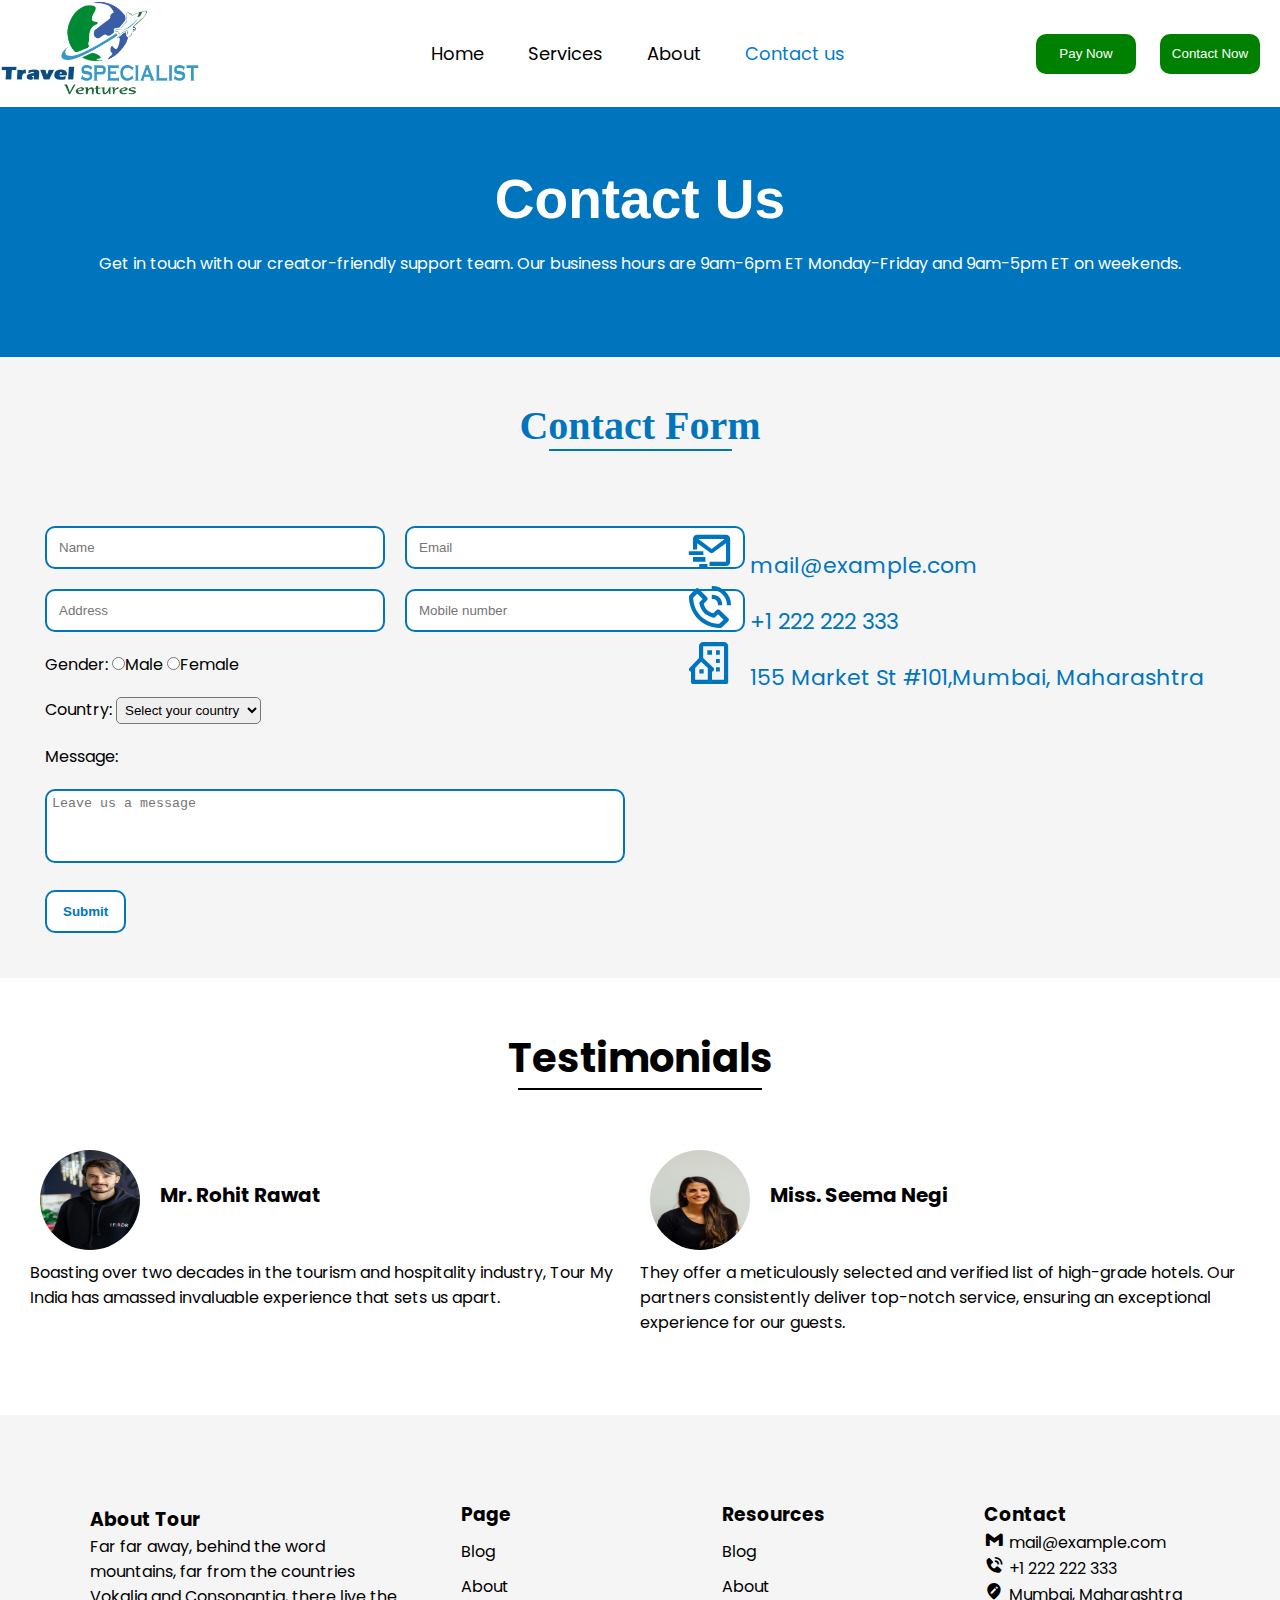
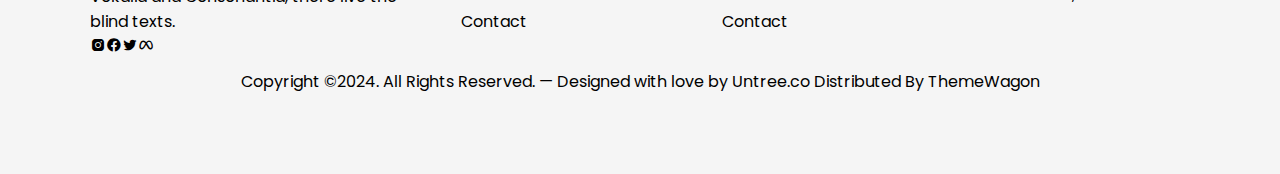
<file: contact.html>
<!DOCTYPE html>
<html lang="en">
<head>
    <meta charset="UTF-8">
    <meta name="viewport" content="width=device-width, initial-scale=1.0">
    <title>Contact</title>
    <link href='https://unpkg.com/boxicons@2.1.4/css/boxicons.min.css' rel='stylesheet'>
    <link rel="stylesheet" href="contact.css">
    <link rel="shortcut icon" href="icon/icon.png">
    <link rel="stylesheet" href="contact-responsive.css">
</head>
<script src="https://cdn.emailjs.com/dist/email.min.js"></script>
<script type="text/javascript">
  (function() {
    emailjs.init("PmLD1UZniEW7gGkpP");  // Replace "YOUR_USER_ID" with your actual EmailJS user ID
  })();
</script>
<style>
  .error {
    color: red;
  }
</style>
<body>
<header>
  <div class="row align-items-center">
    <div class="logo">
      <img src="icon/logo.png" alt="image.logo">
    </div>
    <nav>
      <ul>
        <li><a href="index.html">Home</a></li>
        <li><a href="services.html">Services</a></li>
        <li><a href="about.html">About</a></li>
        <li><a class="active" href="contact.html">Contact us</a></li>
      </ul>
    </nav>
    <div class="btn">
      <button>Pay Now</button>
      <button>Contact Now</button>
    </div>
    <div class="icon">
      &#9776;
    </div>
  </div>
</header>

<div class="banner">
  <div class="container">
    <h1>Contact Us</h1>
    <p>Get in touch with our creator-friendly support team.
      Our business hours are 9am-6pm ET Monday-Friday and 9am-5pm ET on weekends.
    </p>
  </div>
</div>

<div class="form">
  <h2 class="text-center">Contact Form</h2><hr>
  <div class="row">
    <div class="col-50">
      <div class="form-area">
        <div class="container"> 
          <form name="cc" onsubmit="return sendMail(this)">
            <div class="row-2">
              <p><input type="text" placeholder="Name" id="name" name="name"></p>
              <span id="usererror" class="error"></span>
              <p><input type="email" placeholder="Email" id="email" name="email"></p>
              <span id="emailerror" class="error"></span>
            </div>
            <div class="row-2">
              <p><input type="text" placeholder="Address" id="address" name="address"></p>
              <span id="addresserror" class="error"></span>
              <p><input type="number" placeholder="Mobile number" maxlength="10" id="mobile_number" name="mobile_number"></p>
              <span id="mobileerror" class="error"></span>
            </div>
            <p>Gender:
              <input type="radio" name="gender" value="male">Male
              <input type="radio" name="gender" value="female">Female
            </p>
            <span id="generror" class="error"></span>
            <p>Country:
              <select name="country">
                <option value="default">Select your country</option>
                <option value="india">India</option>
                <option value="australia">Australia</option>
                <option value="us">US</option>
                <option value="nz">NZ</option>
                <option value="pakistan">Pakistan</option>
              </select>
            </p>
            <span id="countryerror" class="error"></span>
            <p>Message:</p>
            <p><textarea rows="4" placeholder="Leave us a message" id="message" name="message"></textarea></p>
            <p><input type="submit" value="Submit"></p>
          </form>
        </div> 
      </div>
    </div>
    <div class="col-50">
      <div class="info">
        <p><i class='bx bx-mail-send'></i>mail@example.com</p>
        <p><i class='bx bx-phone-call'></i>+1 222 222 333</p>
        <p><i class='bx bx-building-house'></i>155 Market St #101,Mumbai, Maharashtra</p>
      </div>
    </div>
  </div>
</div>

<section class="testimonials">
  <div class="container">
    <h2>Testimonials</h2><hr>
    <div class="row">
      <div class="col-50">
        <div class="image-area">
          <img src="image/face1.jpg" alt="face1">
          <p>Mr. Rohit Rawat</p>
        </div>
        <p>Boasting over two decades in the tourism and hospitality industry, Tour My India has amassed invaluable experience that sets us apart.</p>
      </div>
      <div class="col-50">
        <div class="image-area">
          <img src="image/face2.jpg" alt="face1">
          <p>Miss. Seema Negi</p>
        </div>
        <p>They offer a meticulously selected and verified list of high-grade hotels. Our partners consistently deliver top-notch service, ensuring an exceptional experience for our guests.</p>
      </div>
    </div>
  </div>
</section>

<footer>
  <div class="row">
    <div class="col-30">
      <h3>About Tour</h3>
      <p>Far far away, behind the word mountains, far from the countries Vokalia and Consonantia, there live the blind texts.</p>
      <p><i class='bx bxl-instagram-alt'></i><i class='bx bxl-facebook-circle'></i><i class='bx bxl-twitter'></i><i class='bx bxl-meta'></i></p>
    </div>
    <div class="col-70">
      <div class="col-33"><h3>Page</h3>
        <ul><li>Blog</li></ul>
        <ul><li>About</li></ul>
        <ul><li>Contact</li></ul>
      </div>
      <div class="col-33"><h3>Resources</h3>
        <ul><li>Blog</li></ul>
        <ul><li>About</li></ul>
        <ul><li>Contact</li></ul>
      </div>
      <div class="col-33"><h3>Contact</h3>
        <p><i class='bx bxl-gmail'></i>mail@example.com</p>
        <p><i class='bx bxs-phone-call'></i>+1 222 222 333</p>
        <p><i class='bx bxs-edit-location'></i>Mumbai, Maharashtra</p>
      </div>
    </div>
  </div>
  <p class="text">Copyright ©2024. All Rights Reserved. — Designed with love by Untree.co Distributed By ThemeWagon</p>
</footer>

<script src="custom.js"></script>
<script>
  let icon = document.querySelector(".icon");
  let ul = document.querySelector("ul");
  icon.addEventListener("click", () => {
    ul.classList.toggle("showData");
  });
</script>

<script>
  function sendMail(form) {
    var name = document.getElementById('name').value;
    var email = document.getElementById('email').value;
    var address = document.getElementById('address').value;
    var mobile_number = document.getElementById('mobile_number').value;
    var gender = form.gender.value;
    var country = form.country.value;
    var message = document.getElementById('message').value;

    var valid = true;
    if (!name) {
      document.getElementById('usererror').innerText = 'Please enter your name';
      valid = false;
    } else {
      document.getElementById('usererror').innerText = '';
    }
    if (!email) {
      document.getElementById('emailerror').innerText = 'Please enter your email';
      valid = false;
    } else {
      document.getElementById('emailerror').innerText = '';
    }
    if (!address) {
      document.getElementById('addresserror').innerText = 'Please enter your address';
      valid = false;
    } else {
      document.getElementById('addresserror').innerText = '';
    }
    if (!mobile_number) {
      document.getElementById('mobileerror').innerText = 'Please enter your mobile number';
      valid = false;
    } else {
      document.getElementById('mobileerror').innerText = '';
    }
    if (!gender) {
      document.getElementById('generror').innerText = 'Please select your gender';
      valid = false;
    } else {
      document.getElementById('generror').innerText = '';
    }
    if (country === 'default') {
      document.getElementById('countryerror').innerText = 'Please select your country';
      valid = false;
    } else {
      document.getElementById('countryerror').innerText = '';
    }

    if (!valid) {
      return false;
    }

    emailjs.send('service_hhzyb3l', 'template_4qy688n', {
      name: name,
      email: email,
      address: address,
      mobile_number: mobile_number,
      gender: gender,
      country: country,
      message: message
    })
    .then(function(response) {
      alert('SUCCESS! Email has been sent.');
    }, function(error) {
      alert('FAILED to send email.', error);
    });

    return false;
  }
</script>
</body>
</html>
</file>
<file: contact.css>
@import url('https://fonts.googleapis.com/css2?family=Poppins:ital,wght@0,400;0,500;0,600;0,700;0,800;0,900;1,500;1,600;1,700;1,800;1,900&display=swap');



body{
    font-family:'Poppins', sans-serif;
   
}
*{
    box-sizing: border-box;
    margin:0;
    
}
header{
    width:100%;
    background:white;
    
}
.logo img{
    width: 200px;
    height: 100px;  
}
.icon{
    align-items: center;
    font-size: 30px;
   margin-right: 12px;
   display:none;
}
nav ul{
    width:auto;
    margin:0;
    list-style:none;
    display:flex; 
}
nav ul li{
    margin:0 12px;
}
nav ul li a{
    color: black;
    font-size: large;
    transition:all 0.5s;
    text-decoration: none;
    padding:12px 10px;
}
.active{
    color:rgba(4, 122, 201);
}
nav ul li a:hover{
    color:rgba(4, 122, 201);
    transition: all 0.5s;
}

.align-items-center{
    align-items: center;
}
.btn button{
    margin-right: 20px;
    width: 100px;
    height: 40px;
    border: none;
    border-radius: 10px;
    background-color: green;
    color: white;
    cursor: pointer;
}
.btn button:hover{
    background-color: darkgreen;
}
/* banner start */
.banner{
    width: 100%;
    height:250px;
    background-color: rgba(0,117,190,255);
    text-align: center;
    padding: 20px;
}
.banner h1{
    text-align: center;
    font-size: 55px;
    color: white;
    font-family:'Gill Sans', 'Gill Sans MT', Calibri, 'Trebuchet MS', sans-serif;
}
.banner p{
    text-align: center;
    color: white;
margin-top: 20px;
}
.row{
    width:100%;
    display: flex;
    margin:0;
    justify-content: space-between;
}
.container{
    width:100%;
    height:auto;
    margin: auto;
    background: none;
    margin-top: 40px;
}
/* banner end */

/* form-area start */ 
.form{
    width: 100%;
    padding: 30px;
    margin-bottom: 50px ;
    background-color: whitesmoke;
}
.col-50{
    width: 50%;
}
.row-2{
    display: flex;
}
.info{
    margin-top: 60px;
    width:100%;
    padding: 15px;
}
.info p{
font-size: 22px;
color: rgba(0,117,190,255);
margin-left: 30px;
}
.info .bx{
font-size: 50px;
margin-right: 15px;
cursor: pointer;
}
.form-area{
    width:100%;
    padding: 15px;
}
.form-area p{
    margin-top: 20px;
}
.form-area input[type=text]{
    padding: 12px;
    width: 340px;
    border-radius: 10px;
    border: 2px solid rgba(0,117,190,255);
}
.form-area input[type=email], input[type=number]{
    padding: 12px;
    margin-left: 20px;
    width: 340px;
    border-radius: 10px;
    border: 2px solid rgba(0,117,190,255);
}
.form-area input[type=email]:focus,input[type=number],.form-area input[type=text]:focus,select:focus{
    outline: none;
}
.gap{
    padding: 12px;
    margin-left: 20px;
    width: 350px;
}
textarea{
    width:100%;
    resize: none;
    padding: 5px;
    font: bold;
    color: black;
    border-radius:10px;
    border: 2px solid rgba(0,117,190,255);
}
select{
    padding: 4px;
    border-radius: 5px;
}
hr{
    width:15%;
    margin: auto;
    border: 1px solid rgba(0,117,190,255);
}
.form-area input[type=submit]{
    padding: 12px 16px;
    background-color: white;
    border:2px solid rgba(0,117,190,255);
    color:rgba(0,117,190,255);
    font-weight: bold;
    border-radius: 10px;
}
.form-area input[type=submit]:hover{
    background: rgba(0,117,190,255);
    color:white;
    border: 2px solid white;
    cursor: pointer;
}
.text-center{
    margin-top: 15px;
    text-align: center;
    font-family: Cambria, Cochin, Georgia, Times, 'Times New Roman', serif;
    font-size: 40px;
    color: rgba(0,117,190,255);
}
/* form-area end */

 /*testimonials  */
 .testimonials{
    margin: 20px 0;
    padding: 0 30px;
    margin-bottom: 80px;
 }
 .image-area{
    width:100%;
    margin-right: 5px;
    display: flex;
    padding: 10px;
 }
 .image-area img{
    width: 100px;
    height: 100px;
    border-radius: 50%;
 }

 .image-area p{
    margin-left: 20px;
    font-weight: bold;
    font-size: 20px;
    margin-top: 30px;
 }
 .container h2{
    text-align: center;
    font-size: 40px;
 }
 .container hr{
    width:20%;
    margin: auto;
    border: 1px solid black;
    margin-bottom: 50px;
 }
/* footer */
footer{
    background: whitesmoke;
    padding: 80px;
}
.text{
    text-align: center;
}
.col-30{
    width: 30%;
    padding: 10px;
}
.col-30 p,.col-33 p{
    text-align: left;
}
.col-70{
    width: 70%;
    display: flex;
}
.col-33{
    width: 33.33%;
    padding: 5px;
}
.col-33 h3{
    margin-left: 40px;
}
.col-33 p{
    margin-left: 40px;
}
.col-33 ul li{
    list-style: none;
    text-align: left;
    margin-top: 10px;
    cursor: pointer;
}
.col-33 .bx{
    font-size: 20px;
    margin-right: 5px;
}
</file>
<file: contact-responsive.css>
@media(max-width:600px){

header{
    background-color:white;
}
.icon{
    display:flex;
    cursor: pointer;
    color: black;
 }
 nav ul{
    display: none;
 }
    .showData{
        display:flex;
        flex-direction: column;
        justify-content: center;
        align-items: center;
        position: absolute;
        top:100px;
        right: 0;
        background-color:whitesmoke;
        width:100%;
        height:240px;
        text-align: center;
        padding: 0;
        gap:22px;
    }
.container{
    width:100%;
}
.btn button{
    display: none;
}
.form .row{
    flex-direction: column;
}
.col-50{
    width: 100%;
}
.form-area input[type=text]{
    width:100%;
}
.form-area input[type=email]{
    width: 100%;
}
.testimonials .container .row{
    flex-direction: column;
}
.col-30{
    width: 100%;
}
.col-70{
    width: 100%;
}
footer .row{
    flex-direction: column;
}
.col-33{
    width: 100%;
}
footer{
    padding: 2px;
}
}
</file>
